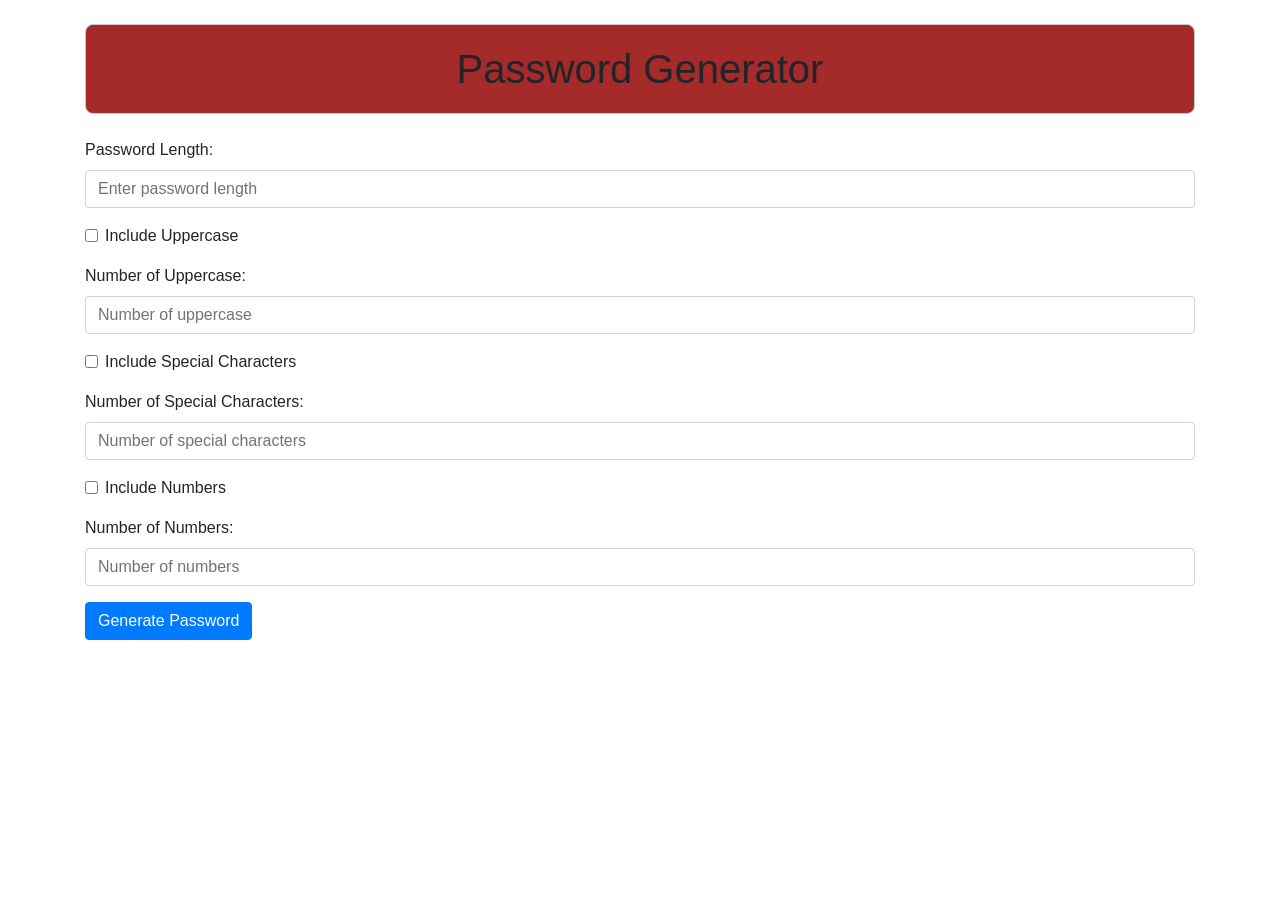
<file: index.html>
<!DOCTYPE html>
<html lang="en">
<head>
    <meta charset="UTF-8">
    <meta name="viewport" content="width=device-width, initial-scale=1.0">
    <link href="https://stackpath.bootstrapcdn.com/bootstrap/4.5.2/css/bootstrap.min.css" rel="stylesheet">
    <link href="/static/style.css" rel="stylesheet">
    <link rel="stylesheet" href="https://fonts.googleapis.com/icon?family=Material+Icons" />
    <title>Password Generator</title>
    <style>
        .material-icons {
            font-variation-settings:
            'FILL' 0,
            'wght' 400,
            'GRAD' 0,
            'opsz' 24;
        }
        .btn .material-icons {
            vertical-align: middle;
            display: inline-block;
        }
    </style>
</head>
<body>
    <div class="container">
        <header class="text-center my-4">
            <h1>Password Generator</h1>
        </header>
        <main>
            <form id="passwordForm" class="mb-4">
                <div class="form-group">
                    <label for="length">Password Length:</label>
                    <input type="number" class="form-control" id="length" name="length" placeholder="Enter password length" required>
                </div>
                <div class="form-group form-check">
                    <input type="checkbox" class="form-check-input" id="uppercaseCheckbox" name="uppercaseCheckbox">
                    <label class="form-check-label" for="uppercaseCheckbox">Include Uppercase</label>
                </div>
                <div class="form-group">
                    <label for="uppercaseCount">Number of Uppercase:</label>
                    <input type="number" class="form-control" id="uppercaseCount" name="uppercaseCount" placeholder="Number of uppercase">
                </div>
                <div class="form-group form-check">
                    <input type="checkbox" class="form-check-input" id="specialcCheckbox" name="specialcCheckbox">
                    <label class="form-check-label" for="specialcCheckbox">Include Special Characters</label>
                </div>
                <div class="form-group">
                    <label for="specialcCount">Number of Special Characters:</label>
                    <input type="number" class="form-control" id="specialcCount" name="specialcCount" placeholder="Number of special characters">
                </div>
                <div class="form-group form-check">
                    <input type="checkbox" class="form-check-input" id="numberCheckbox" name="numberCheckbox">
                    <label class="form-check-label" for="numberCheckbox">Include Numbers</label>
                </div>
                <div class="form-group">
                    <label for="numberCount">Number of Numbers:</label>
                    <input type="number" class="form-control" id="numberCount" name="numberCount" placeholder="Number of numbers">
                </div>
                <button type="submit" class="btn btn-primary">Generate Password</button>
            </form>
            <div id="result" class="text-center" style="display:none;">
                <h2>Generated Password</h2>
                <p id="generatedPassword" class="font-weight-bold"></p>
                <button class="btn btn-secondary" onclick="togglePasswordVisibility()">
                    <span class="material-icons">visibility</span>
                </button>
                <button class="btn btn-secondary" onclick="copyToClipboard()">
                    <span class="material-icons">content_paste</span>
                </button>
            </div>
        </main>
    </div>
    <script src="https://code.jquery.com/jquery-3.5.1.slim.min.js"></script>
    <script src="https://cdn.jsdelivr.net/npm/@popperjs/core@2.5.4/dist/umd/popper.min.js"></script>
    <script src="https://stackpath.bootstrapcdn.com/bootstrap/4.5.2/js/bootstrap.min.js"></script>
    <script src="/static/script.js"></script>
</body>
</html>
</file>
<file: static/style.css>
h1{
    text-align: center;      /* Centre le contenu à l'intérieur du div */
    padding: 20px;
    background-color:brown; /* Fond blanc */
    border: 1px solid #ccc;    /* Bordure grise */
    border-radius: 8px;        /* Bords arrondis */

}
div[title="length"] {
    text-align: center;      /* Centre le contenu à l'intérieur du div */
    padding: 20px;
    background-color: #ffffff; /* Fond blanc */
}
div[title="upper"]{
    padding : 20px;
    text-align: center;
}

div[title="specialc"]{
    padding : 20px;
    text-align: center;
}
div[title="number"]{
    padding : 20px;
    text-align: center;
}
div[title="submit"]{
    text-align: center;      /* Centre le contenu à l'intérieur du div */
    padding: 20px;
    color: blue;
    margin: 10px;
}

#result {
    text-align: center;      /* Centre le contenu à l'intérieur du div */
    padding: 20px;
    background-color: #f9f9f9; /* Fond gris clair */
    border: 1px solid #ccc;    /* Bordure grise */
    border-radius: 8px;        /* Bords arrondis */
    margin-top: 20px;
}

#generatedPassword {
    font-weight: bold;
    font-size: 1.2em;
    margin-bottom: 10px;
}
</file>
